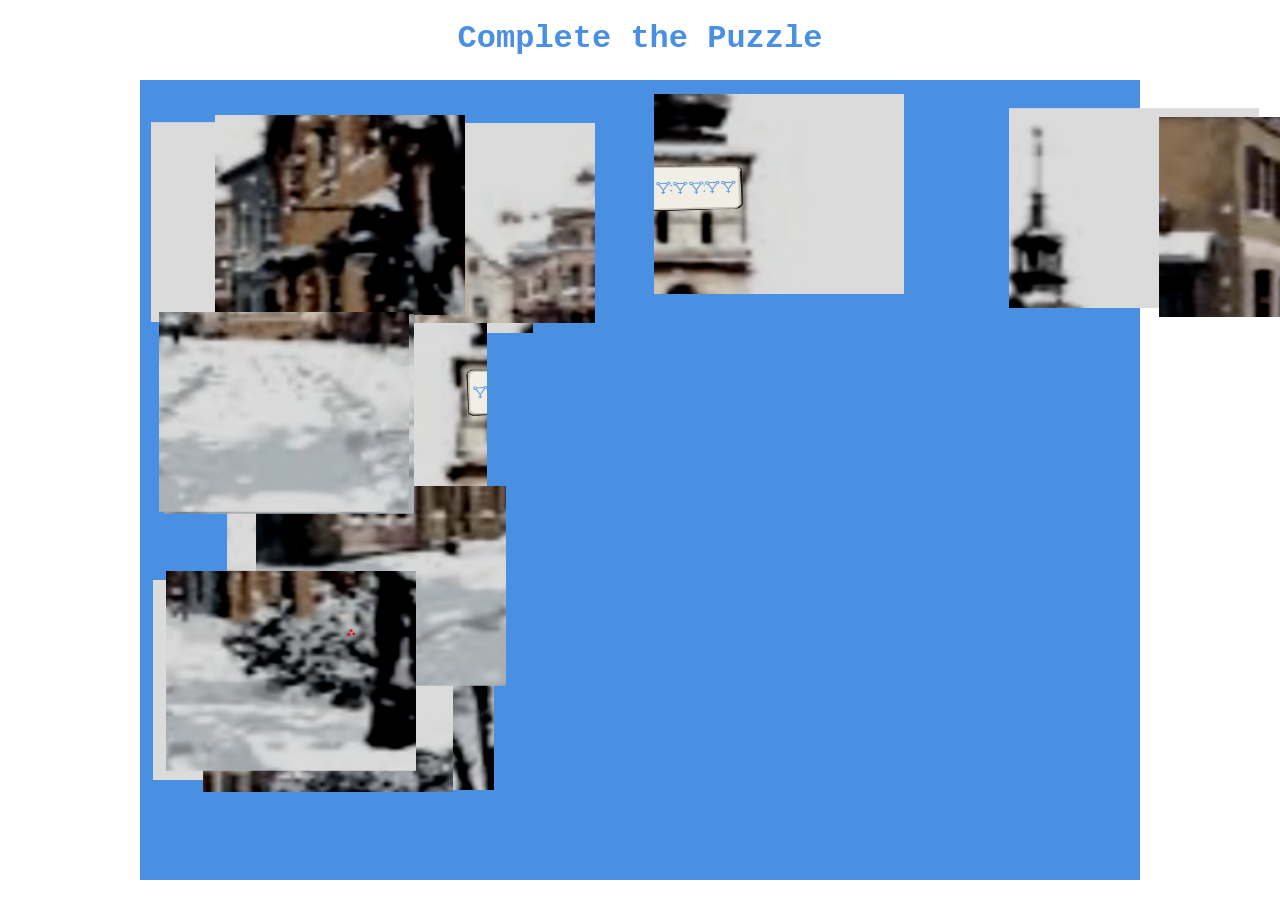
<file: index.html>
<!DOCTYPE html>
<html lang="en">
<head>
    <meta charset="UTF-8">
    <meta name="viewport" content="width=device-width, initial-scale=1.0">
    <title>1 d0nt tust th1s pl4ce...</title>
    <link rel="stylesheet" href="style.css">
</head>
<body>

<h1>Complete the Puzzle</h1>

<div id="board"></div>

<div id="modal">
   <div class="modal-content">

    <div class="popup-header">
        <span>System Message</span>
    </div>

    <p>Congratulations!</p>
    <p>You've found her!</p>

    <button id="continueBtn">
        You must continue.
    </button>

</div>
</div>

<script src="script.js"></script>

    <!-- Cloudflare Web Analytics --><script type='module' src='https://static.cloudflareinsights.com/beacon.min.js' data-cf-beacon='{"token": "59e7a616b2324d1498411e289f6de86c"}'></script><!-- End Cloudflare Web Analytics -->
    
</body>
</html>
</file>
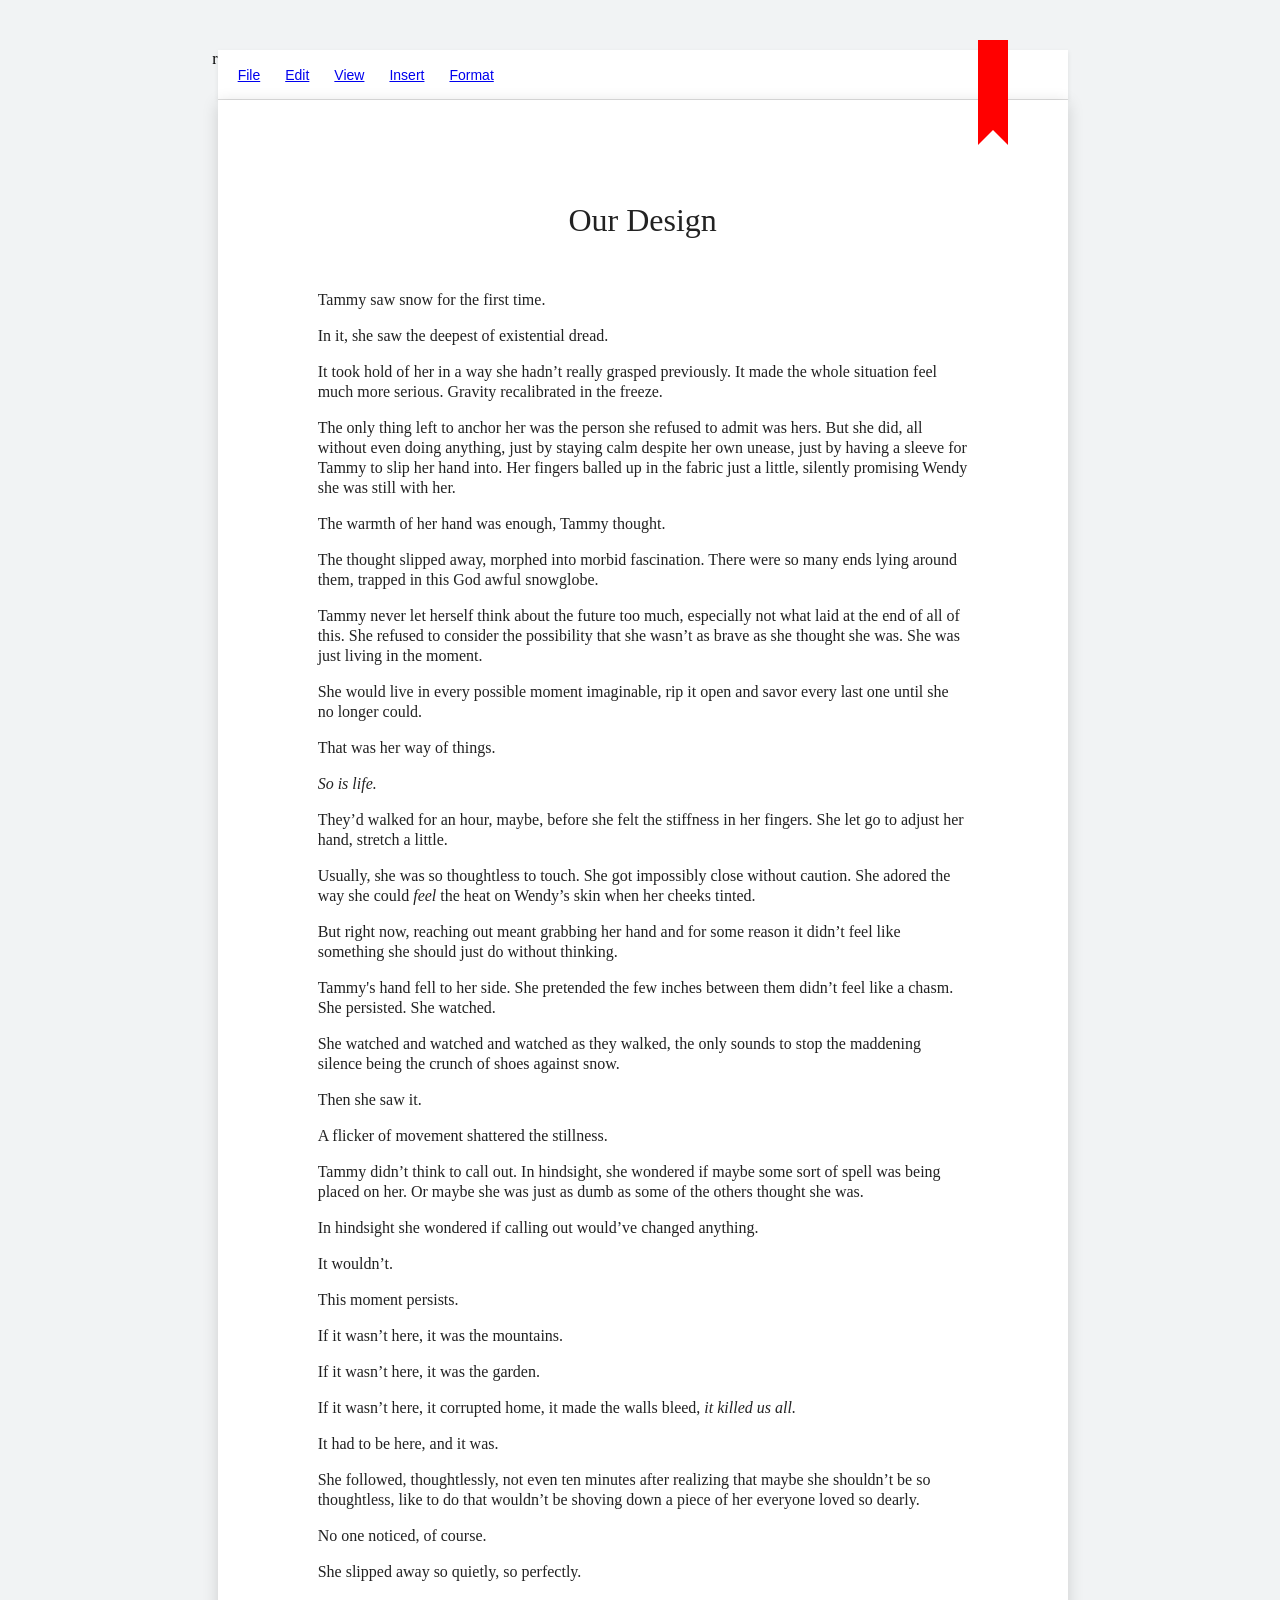
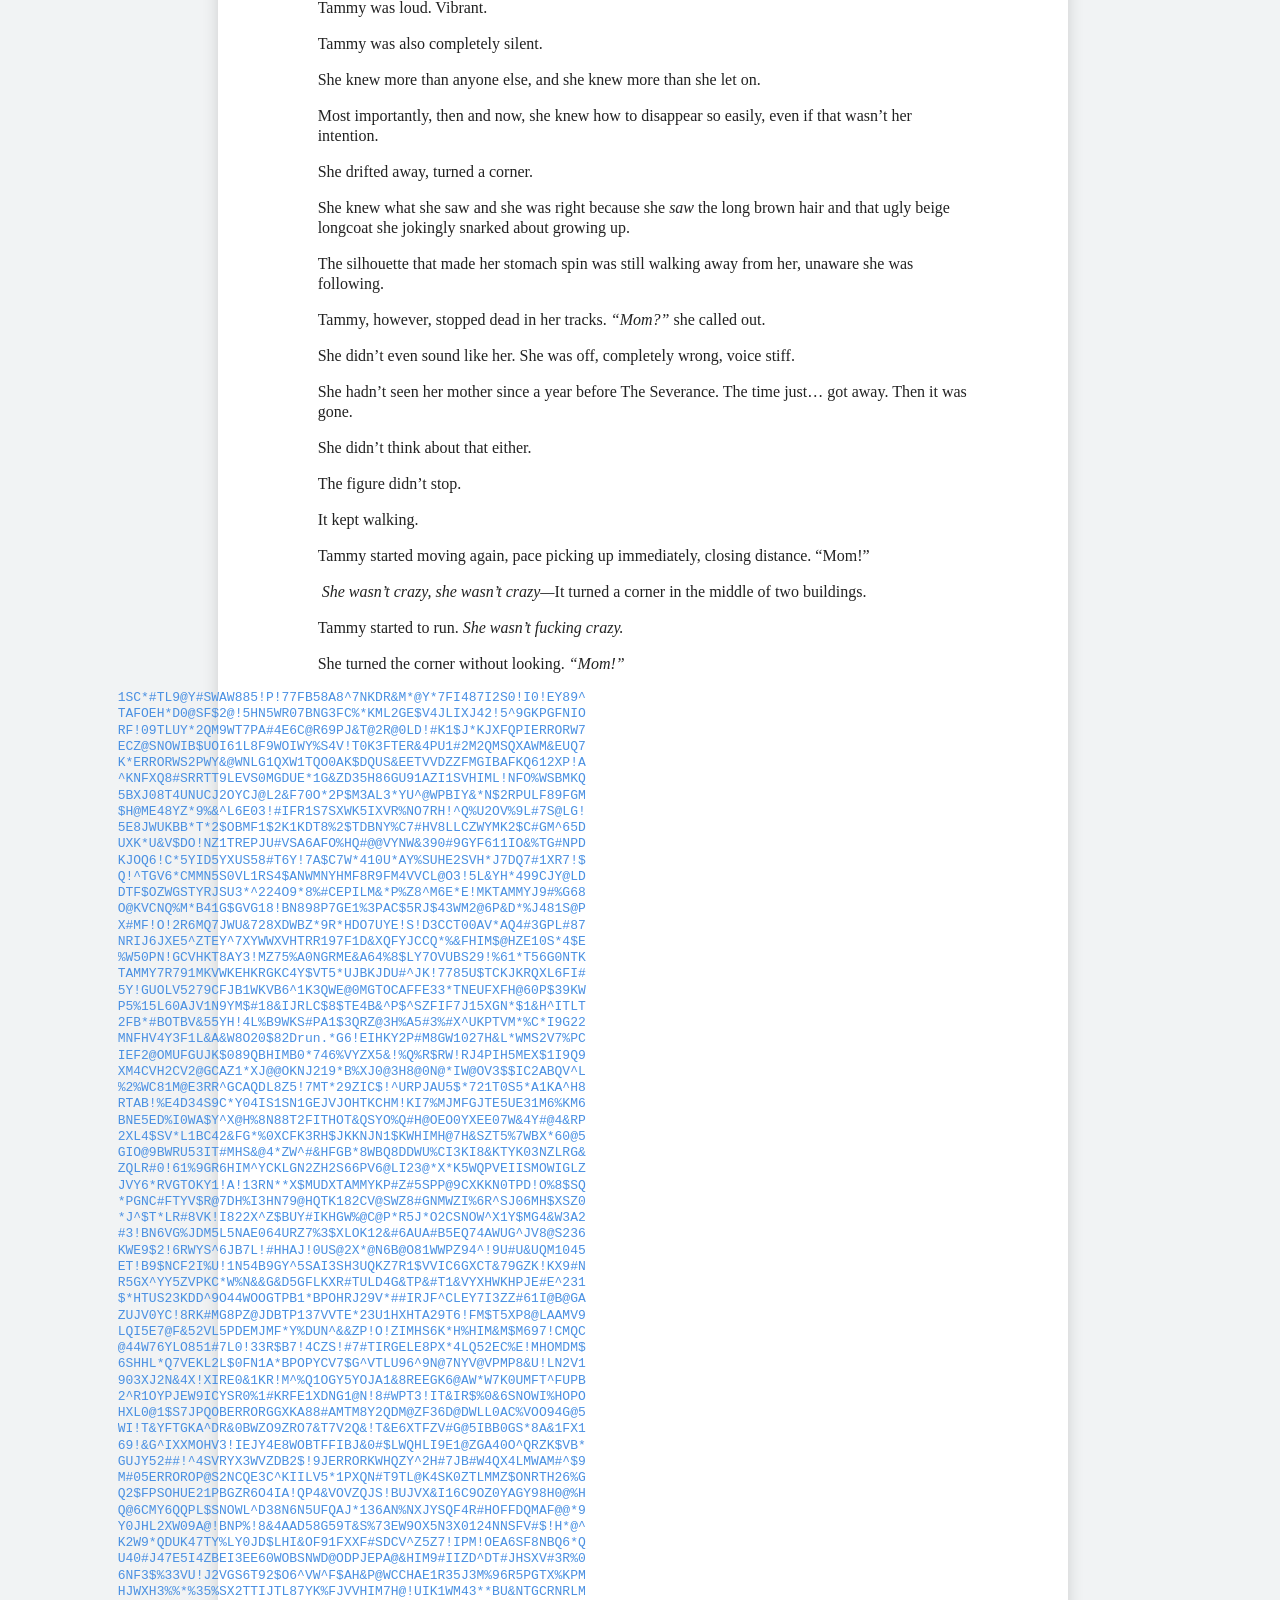
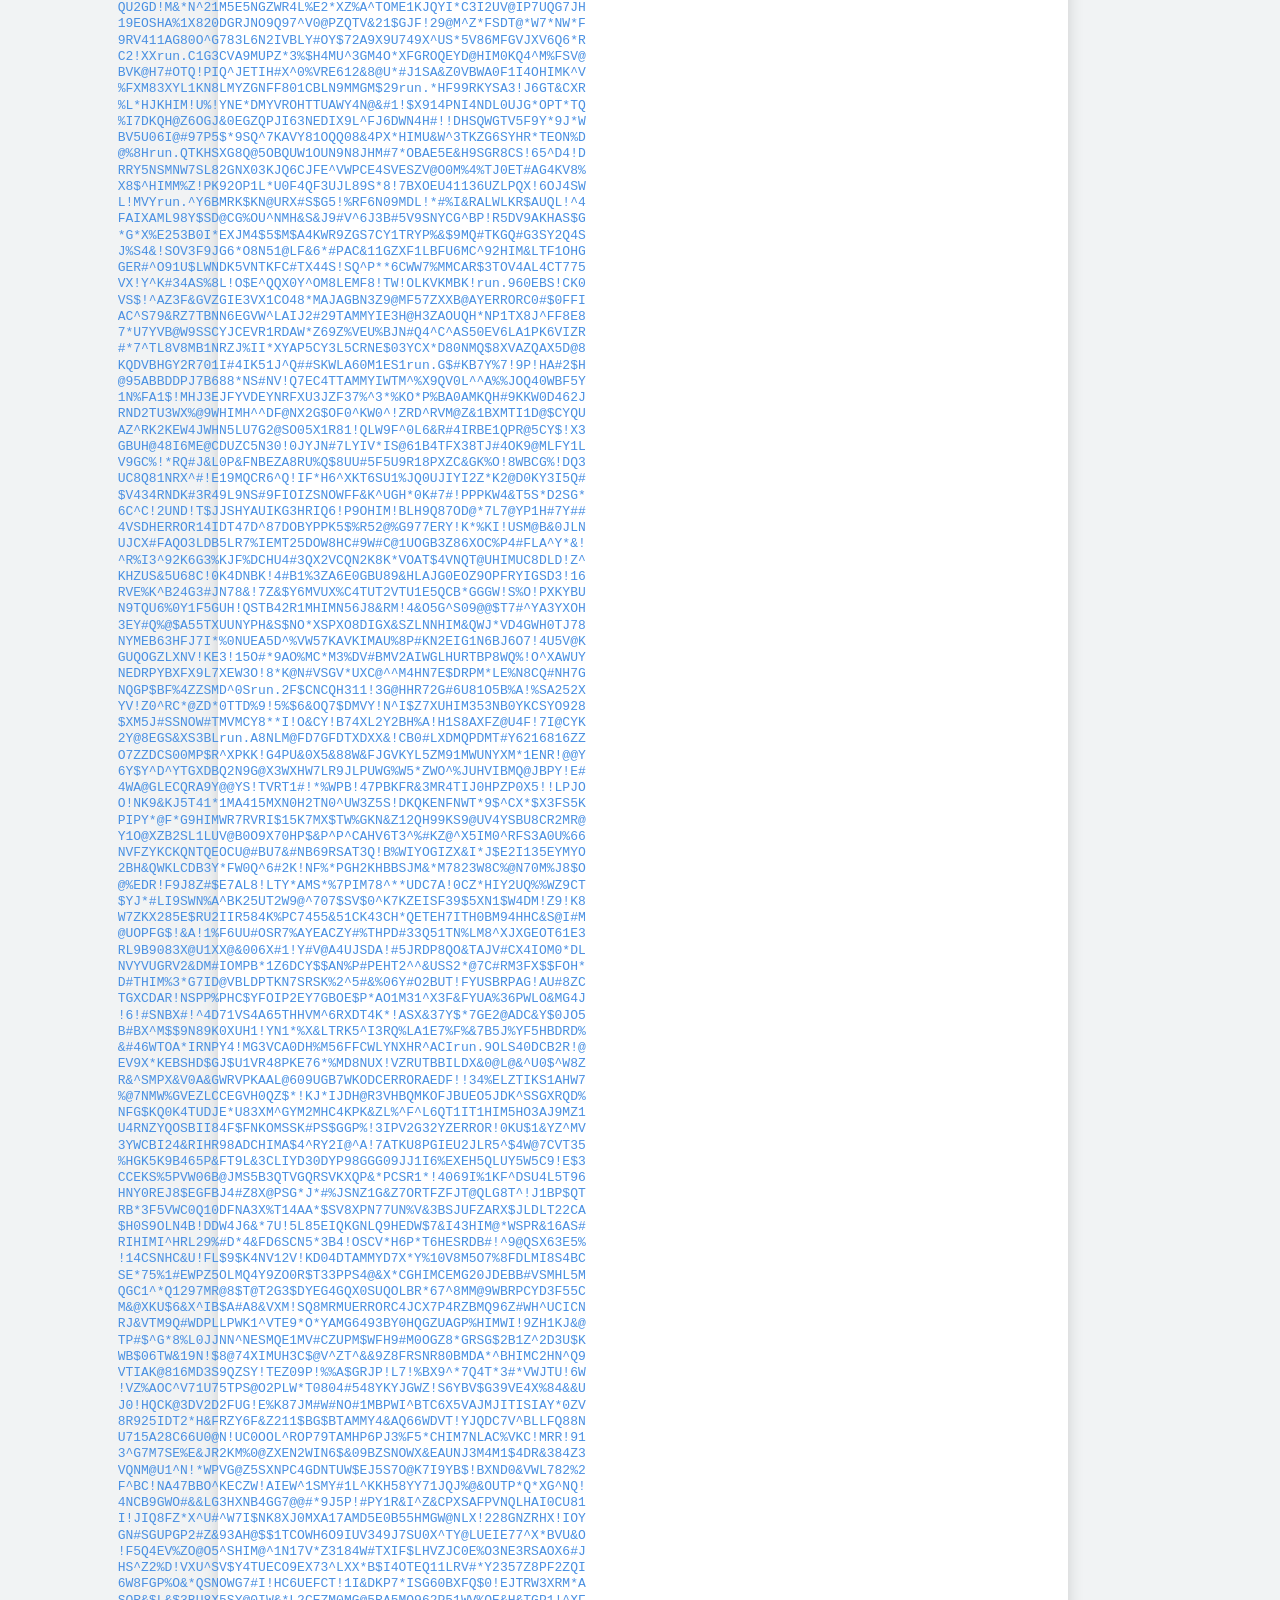
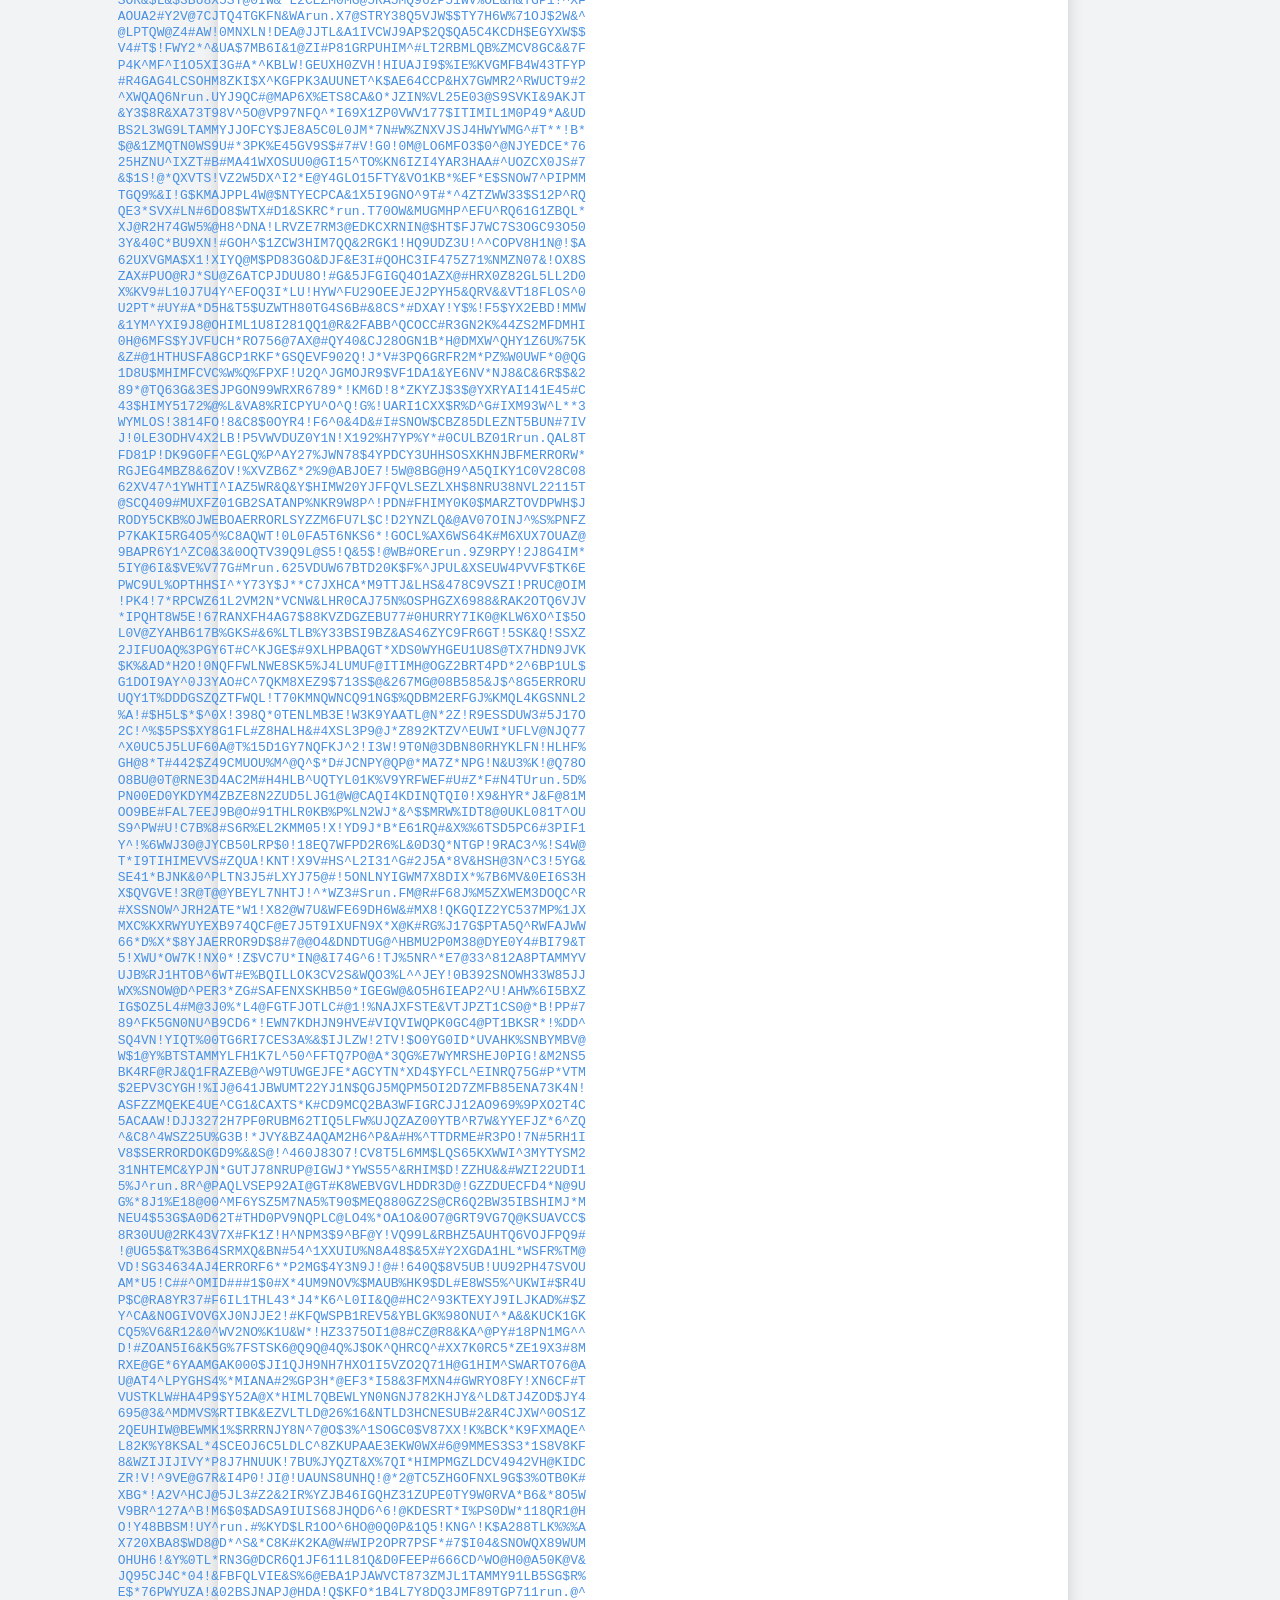
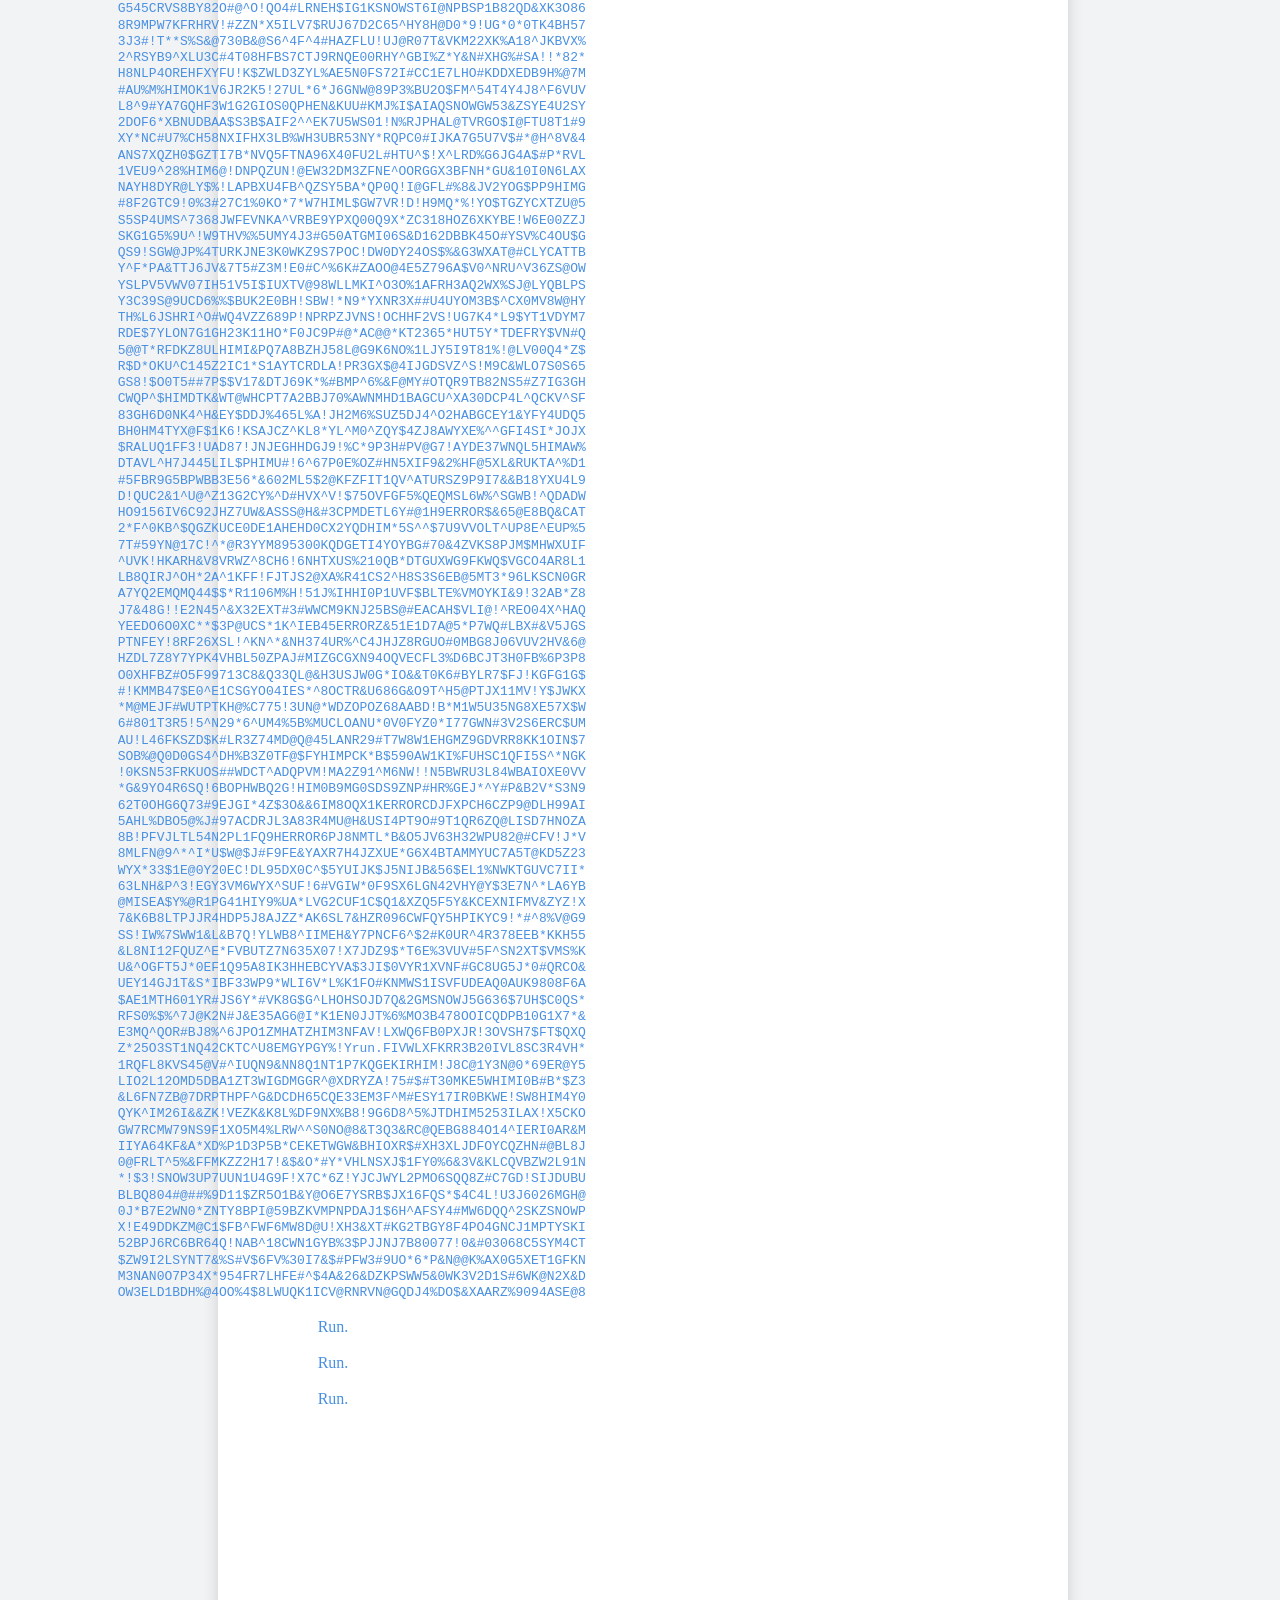
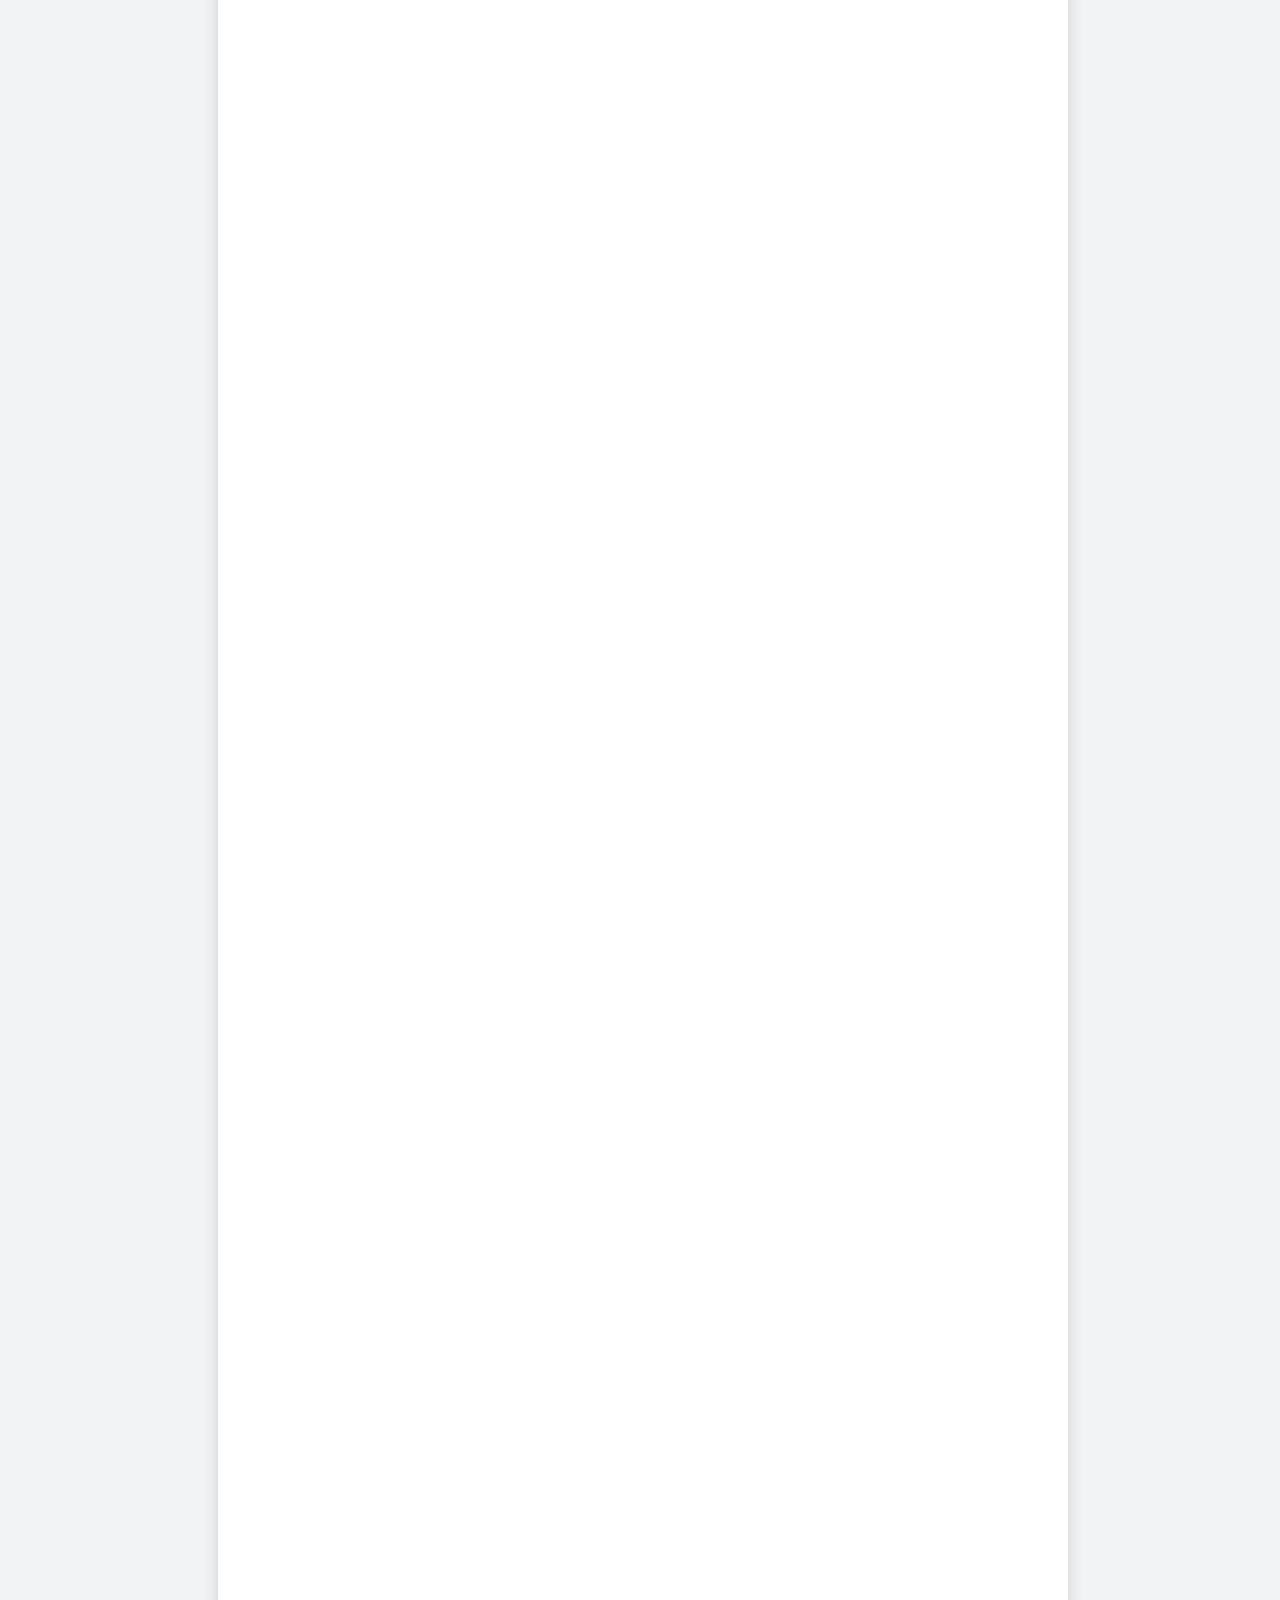
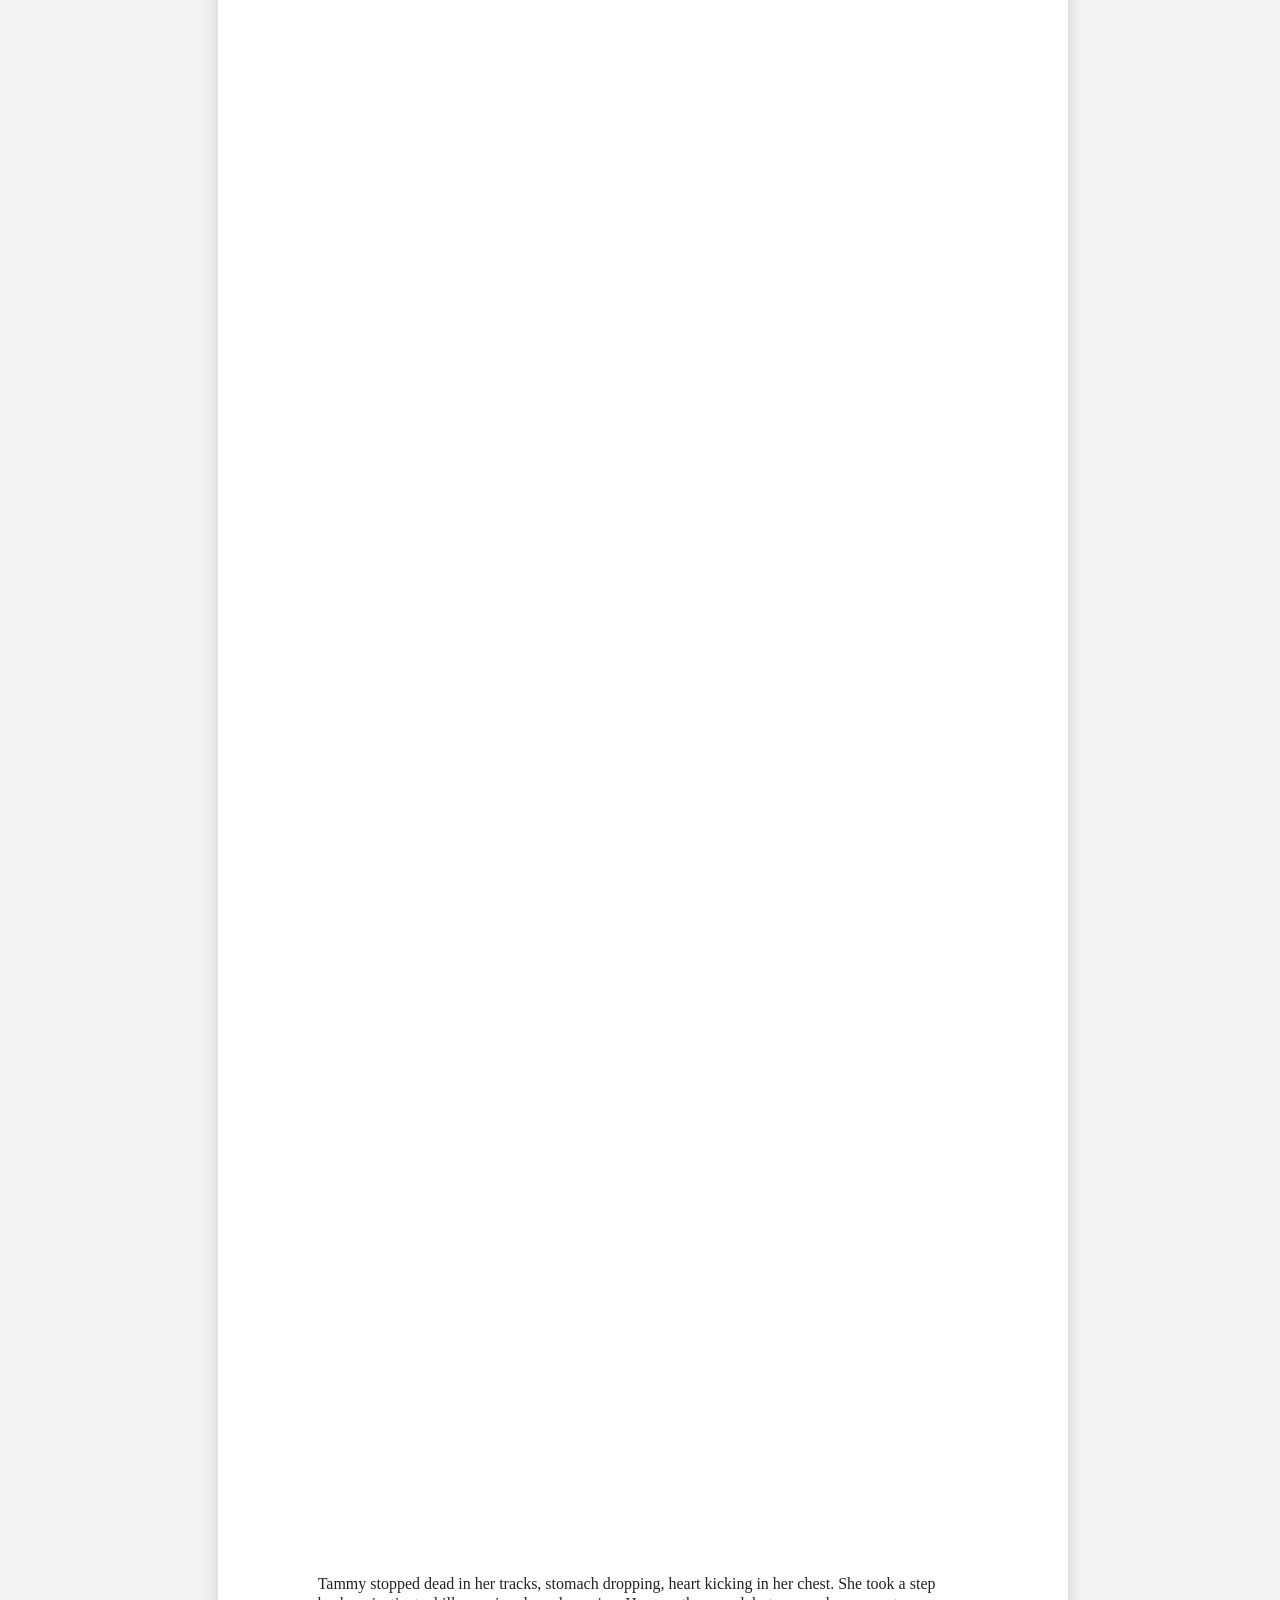
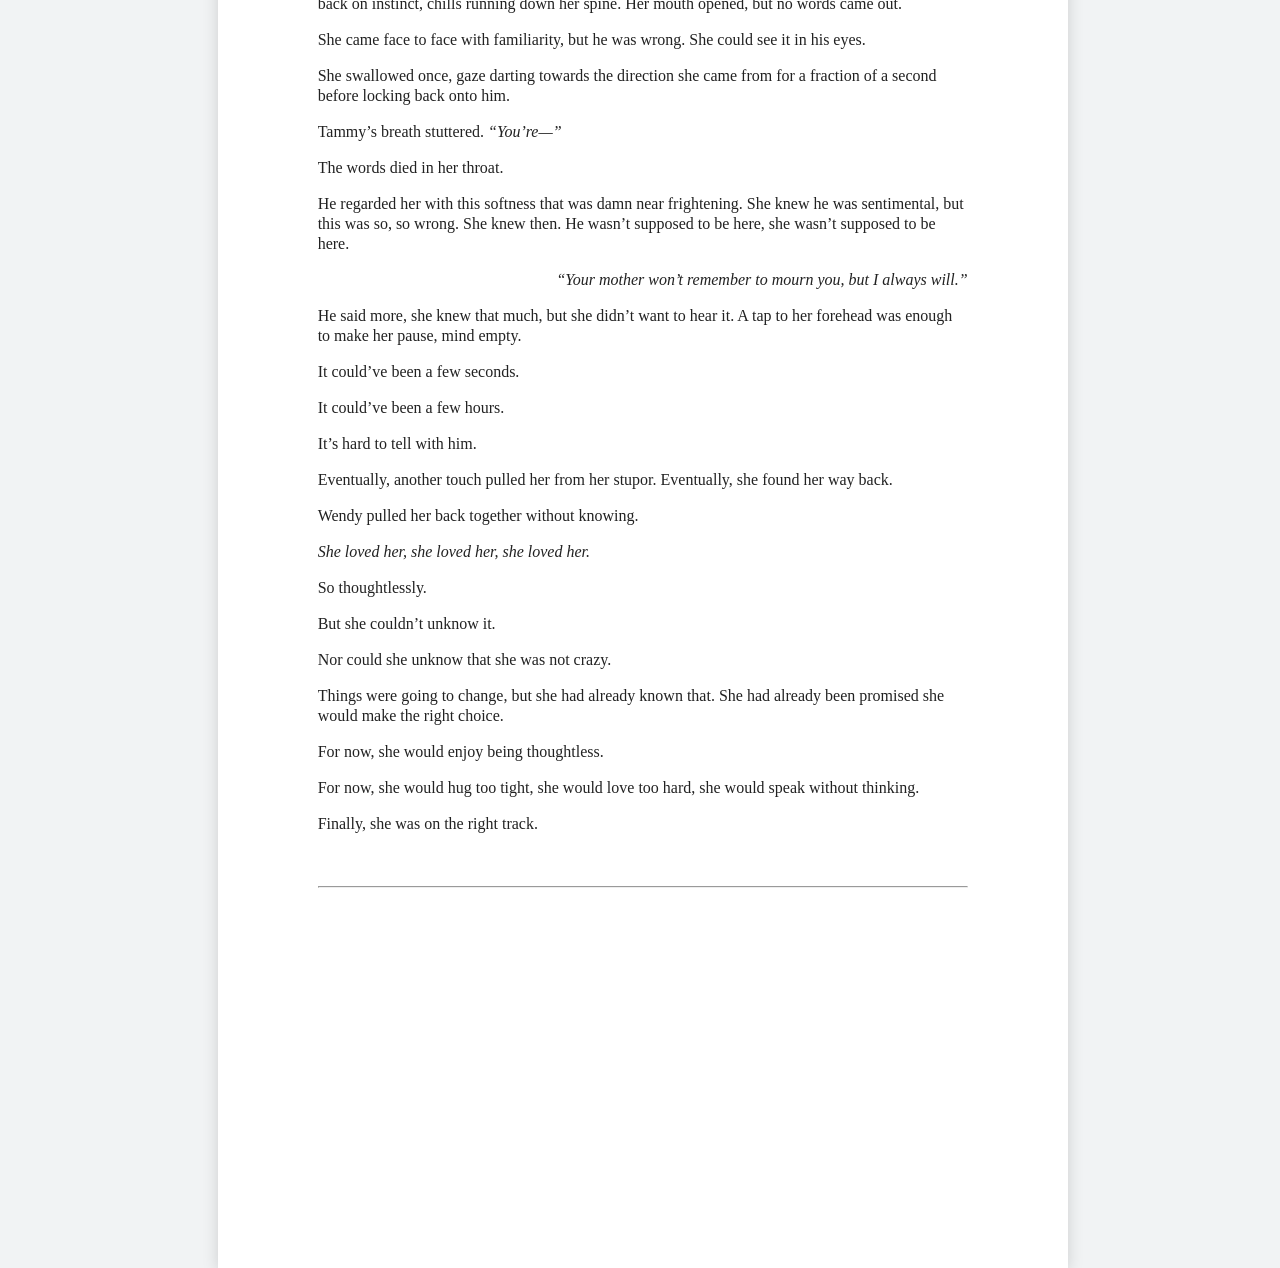
<file: story.html>
r<!DOCTYPE html>
<html>
<head>
<meta charset="UTF-8">
<title>The Rabbit and the Hare</title>

<style>
body {
    margin: 0;
    background: #f1f3f4;
    font-family: "Times New Roman", Times, serif;
    display: flex;
    justify-content: center;
    padding: 50px 0;
}

/* workspace */
.workspace {
    position: relative;
}

/* toolbar??*/

.toolbar {
    width: 850px;
    height: 50px;
    background: #ffffff;
    border-bottom: 1px solid #ddd;
    box-shadow: 0 2px 5px rgba(0,0,0,0.08);

    display: flex;
    align-items: center;
    gap: 25px;

    padding: 0 20px;
    box-sizing: border-box;

    font-family: Arial, sans-serif;
    font-size: 14px;
    color: #555;
}
    
/* ribbon god were praying this works */
.ribbon {
    position: absolute;
    top: -10px;
    right: 60px;
    width: 30px;
    height: 90px;
    background: #FF0000;
}

.ribbon::after {
    content: "";
    position: absolute;
    bottom: -15px;
    left: 0;
    width: 0;
    height: 0;
    border-left: 15px solid #FF0000;
    border-right: 15px solid #FF0000;
    border-bottom: 15px solid transparent;
}


/* paper area */
.page {
    width: 850px;
    min-height: 1100px;
    background: white;
    box-shadow: 0 3px 15px rgba(0,0,0,0.15);
    padding: 100px;
    box-sizing: border-box;
    line-height: 1.25;
    color: #222;
}

/* story styling stuff */
.title {
    text-align: center;
    font-size: 2em;
    margin-bottom: 50px;
}

.story {
}

#glitch {
    position: relative;

    left: -200px;

    width: 1200px;

    font-family: monospace;
    color: #4a90e2;
    white-space: pre;

    overflow: hidden;
}

    .font-CC {
    color: #4a90e2;
}

    .font-white {
    color: #ffffff;
}
    
.spacer {
    height: 3333px; /* adjust size? */
}
    
</style>
</head>

<body>

<div class="workspace">
    
<div class="toolbar">
    <span><a href="https://archiveofourown.org/works/86017901">File</a></span> 
    <span><a href="https://telepathyfordummies.github.io/2_11_24_3_4_18_00_11_14_6_18_00_3_4_5_20_13_2_19/inside.html">Edit</a></span>
    <span><a href="https://archiveofourown.org/works/74628486/chapters/232887886">View</a></span>
    <span><a href="https://telepathyfordummies.github.io/WORKSPACE1/">Insert</a></span>
    <span><a href="https://cssadventures.straw.page">Format</a></span>
</div>
    
    <div class="ribbon"></div>

    <div class="page">

        <div class="title">Our Design</div>

        <div class="story">
<p><span>Tammy saw snow for the first time.</span></p>

<p><span>In it, she saw the deepest of existential dread.</span></p>

<p><span>It took hold of her in a way she hadn’t really grasped previously. It made the whole situation feel much more serious. Gravity recalibrated in the freeze. </span></p>

<p><span>The only thing left to anchor her was the person she refused to admit was hers. But she did, all without even doing anything, just by staying calm despite her own unease, just by having a sleeve for Tammy to slip her hand into. Her fingers balled up in the fabric just a little, silently promising Wendy she was still with her. </span></p>

<p><span>The warmth of her hand was enough, Tammy thought. </span></p>

<p><span>The thought slipped away, morphed into morbid fascination. There were so many ends lying around them, trapped in this God awful snowglobe. </span></p>

<p><span>Tammy never let herself think about the future too much, especially not what laid at the end of all of this. She refused to consider the possibility that she wasn’t as brave as she thought she was. She was just living in the moment. </span></p>

<p><span>She would live in every possible moment imaginable, rip it open and savor every last one until she no longer could. </span></p>

<p><span>That was her way of things.</span></p>

<p><em><span>So is life. </span></em></p>

<p><span>They’d walked for an hour, maybe, before she felt the stiffness in her fingers. She let go to adjust her hand, stretch a little. </span></p>

<p><span>Usually, she was so thoughtless to touch. She got impossibly close without caution. She adored the way she could </span><em><span>feel</span></em><span> the heat on Wendy’s skin when her cheeks tinted.</span></p>

<p><span>But right now, reaching out meant grabbing her hand and for some reason it didn’t feel like something she should just do without thinking. </span></p>

<p><span>Tammy's hand fell to her side. She pretended the few inches between them didn’t feel like a chasm. She persisted. She watched. </span></p>

<p><span>She watched and watched and watched as they walked, the only sounds to stop the maddening silence being the crunch of shoes against snow. </span></p>

<p><span>Then she saw it.</span></p>

<p><span>A flicker of movement shattered the stillness. </span></p>

<p><span>Tammy didn’t think to call out. In hindsight, she wondered if maybe some sort of spell was being placed on her. Or maybe she was just as dumb as some of the others thought she was. </span></p>

<p><span>In hindsight she wondered if calling out would’ve changed anything.</span></p>

<p><span>It wouldn’t. </span></p>

<p><span>This moment persists.</span></p>

<p><span>If it wasn’t here, it was the mountains. </span></p>

<p><span>If it wasn’t here, it was the garden. </span></p>

<p><span>If it wasn’t here, it corrupted home, it made the walls bleed, </span><em><span>it killed us all. </span></em></p>

<p><span>It had to be here, and it was. </span></p>

<p><span>She followed, thoughtlessly, not even ten minutes after realizing that maybe she shouldn’t be so thoughtless, like to do that wouldn’t be shoving down a piece of her everyone loved so dearly. </span></p>

<p><span>No one noticed, of course. </span></p>

<p><span>She slipped away so quietly, so perfectly. </span></p>

<p><span>Tammy was loud. Vibrant. </span></p>

<p><span>Tammy was also completely silent. </span></p>

<p><span>She knew more than anyone else, and she knew more than she let on. </span></p>

<p><span>Most importantly, then and now, she knew how to disappear so easily, even if that wasn’t her intention. </span></p>

<p><span>She drifted away, turned a corner. </span></p>

<p><span>She knew what she saw and she was right because she </span><em><span>saw</span></em><span> the long brown hair and that ugly beige longcoat she jokingly snarked about growing up. </span></p>

<p><span>The silhouette that made her stomach spin was still walking away from her, unaware she was following.</span></p>

<p><span>Tammy, however, stopped dead in her tracks. </span><em><span>“Mom?” </span></em><span>she called out. </span></p>

<p><span>She didn’t even sound like her. She was off, completely wrong, voice stiff. </span></p>

<p><span>She hadn’t seen her mother since a year before The Severance. The time just… got away. Then it was gone. </span></p>

<p><span>She didn’t think about that either. </span></p>

<p><span>The figure didn’t stop. </span></p>

<p><span>It kept walking. </span></p>

<p><span>Tammy started moving again, pace picking up immediately, closing distance. “Mom!”</span></p>

<p><span> </span><em><span>She wasn’t crazy, she wasn’t crazy—</span></em><span>It turned a corner in the middle of two buildings.</span></p>

<p><span>Tammy started to run. </span><em><span>She wasn’t fucking crazy. </span></em></p>

<p><span>She turned the corner without looking. </span><em><span>“Mom!”</span></em><span> </span></p>

<p><div id="glitch"></div>

<script>
const chars =
"ABCDEFGHIJKLMNOPQRSTUVWXYZ0123456789@#$%^&*!";

const words = [
    "TAMMY",
    "HIM",
    "HIM",
    "HIM",
    "SNOW",
    "ERROR",
    "run."
];

function scramble() {
    let output = "";

    for (let line = 0; line < 333; line++) {

        let text = "";

        for (let i = 0; i < 60; i++) {
            text += chars[Math.floor(Math.random() * chars.length)];
        }

        if (Math.random() < 0.4) {
            let word = words[Math.floor(Math.random() * words.length)];

            let pos = Math.floor(Math.random() * (text.length - word.length));

            text =
                text.slice(0, pos) +
                word +
                text.slice(pos + word.length);
        }

        output += text + "\n";
    }

    document.getElementById("glitch").textContent = output;
}

setInterval(scramble, 90);
</script></p>
<p><span class="font-CC">Run.</span></p>
 <p><span class="font-CC">Run.</span></p>
             <p><span class="font-CC">Run.</span></p>

<div class="spacer"></div>

<p><span>Tammy stopped dead in her tracks, stomach dropping, heart kicking in her chest. She took a step back on instinct, chills running down her spine. Her mouth opened, but no words came out. </span></p>

<p><span>She came face to face with familiarity, but he was wrong. She could see it in his eyes. </span></p>

<p><span>She swallowed once, gaze darting towards the direction she came from for a fraction of a second before locking back onto him.</span></p>

<p><span>Tammy’s breath stuttered. </span><em><span>“You’re—” </span></em></p>

<p><span>The words died in her throat.</span></p>

<p><span>He regarded her with this softness that was damn near frightening. She knew he was sentimental, but this was so, so wrong. She knew then. He wasn’t supposed to be here, she wasn’t supposed to be here.</span></p>

<p><p align="right"><em><span>“Your mother won’t remember to mourn you, but I always will.”</span></em></p>

<p><span>He said more, she knew that much, but she didn’t want to hear it. A tap to her forehead was enough to make her pause, mind empty. </span></p>

<p><span>It could’ve been a few seconds. </span></p>

<p><span>It could’ve been a few hours. </span></p>

<p><span>It’s hard to tell with him. </span></p>

<p><span>Eventually, another touch pulled her from her stupor. Eventually, she found her way back.</span></p>

<p><span>Wendy pulled her back together without knowing. </span></p>

<p><em><span>She loved her, she loved her, she loved her. </span></em></p>

<p><span>So thoughtlessly. </span></p>

<p><span>But she couldn’t unknow it. </span></p>

<p><span>Nor could she unknow that she was not crazy. </span></p>

<p><span>Things were going to change, but she had already known that. She had already been promised she would make the right choice. </span></p>

<p><span>For now, she would enjoy being thoughtless. </span></p>

<p><span>For now, she would hug too tight, she would love too hard, she would speak without thinking. </span></p>

<p><span>Finally, she was on the right track.</span></p>

<p> </p><hr>

<p><br />
<br />
</p>

<p><span><span class="font-white">We wouldn’t remember our encounters with him until they were relevant. That was part of his design. Still, he let her keep this knowing she could keep a secret, knowing she knew nothing would change either way. </span></p>

<p><span><span class="font-white">This is something I wish I could simply take from your mind and leave in mine, rather than share with you. I would bear every burden between the two of us for you to find peace. I don’t know why it’s the other way around. </span></p>

<p><br />
<br />
</p>
        </div>

    </div>

</div>

</body>
</html>
</file>
<file: style.css>
body {
    margin: 0;
    font-family: 'courier new', sans-serif;
    background: white;
    color: #4a90e2;
    text-align: center;
}

h1 {
    margin: 20px;
}


#board {
    position: relative;
    width: 1000px;
    height: 800px;
    margin: 20px auto;
    border: 3px solid white;
    background: #4a90e2;
    z-index: 2;
}

.piece {
    position: absolute;
    z-index: 800;
}

#modal {
    position: fixed;
    top: 0;
    left: 0;
    width: 100%;
    height: 100%;
    background: rgba(0,0,0,0.6);
    display: none;
    justify-content: center;
    align-items: center;
    z-index: 1000;
}

#modal.show {
    display: flex;
}

.modal-content {
    background: #e0e0e0;
    border: 3px solid #4a90e2;
    width: 350px;
    text-align: center;
    font-family: 'courier', Tahoma, Geneva, Verdana, sans-serif;
    position: relative;
    border-radius: 1px;
    color: black;
}

.popup-header {
    background-color: #4a90e2;
    color: white;
    padding: 10px 20px;
    font-weight: bold;
    display: flex;
    justify-content: space-between;
    align-items: center;
    border-bottom: 2px solid #000;
    border-radius: 2px 2px 0 0;
}

.modal-content p {
    margin: 20px 0;
}

.modal-content button {
    margin: 10px 5px 15px 5px;
    padding: 5px 12px;
    background: #c0c0c0;
    border: 1px solid #000;
    font-family: 'courier', Tahoma, Geneva, Verdana, sans-serif;
    cursor: pointer;
    font-weight: bold;
}
</file>
